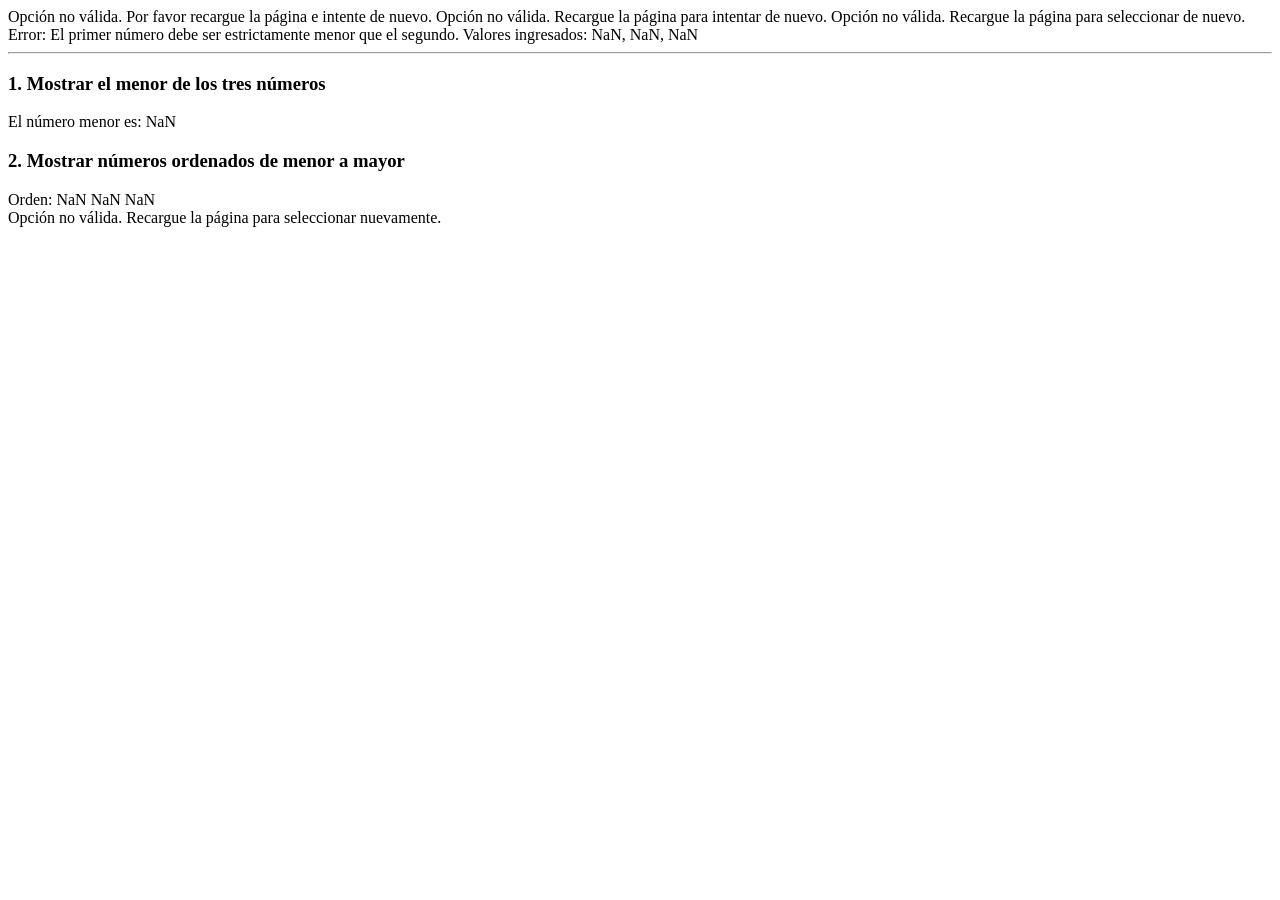
<file: index1.html>
<!DOCTYPE html>
<html lang="es">
<head>
  <meta charset="UTF-8">
  <title>Menú de Ejercicios JavaScript</title>
</head>
<body>

  <script>
    var opcion = parseInt(prompt(
      "MENÚ DE EJERCICIOS:\n\n" +
      "1. Perímetro de un cuadrado\n" +
      "2. Suma (1º y 2º) y Producto (3º y 4º)\n" +
      "3. Suma y producto de 4 valores\n" +
      "4. Total a abonar por artículos\n" +
      "5. Promedio de notas\n" +
      "6. Operaciones según el mayor de dos números\n" +
      "7. Mayor de tres números (estructuras anidadas)\n" +
      "8. Mayor de tres números (operador &&)\n" +
      "9. Determinar si un número es positivo, cero o negativo\n" +
      "10. Cantidad de cifras de un número (1 a 3)\n" +
      "11. Nivel de capacitación del postulante\n" +
      "12. Verificar si la fecha es Navidad\n" +
      "13. Multiplicar suma si 3 valores son iguales\n" +
      "14. Verificar si 3 números son menores a 10\n" +
      "15. Determinar el cuadrante de un punto (X, Y)\n" +
      "16. Calcular sueldo según antigüedad\n" +
      "17. Verificar si al menos un número es menor a 10\n" +
      "18. Traducir palabras (casa, mesa, perro, gato)\n" +
      "19. Imprimir 25 términos de la serie (11, 22, 33...)\n" +
      "20. Mostrar múltiplos de 8 hasta 500\n" +
      "21. Contar notas (mayores/iguales a 7 y menores)\n" +
      "22. Calcular promedio de 5 alturas\n" +
      "23. Reporte de sueldos y gastos de la empresa\n" +
      "24. Imprimir 20 términos de la serie (5, 10, 15...)\n" +
      "25. Mostrar múltiplos de 10 hasta 1500\n" +
      "26. Comparar el acumulado de dos listas de 3 valores\n" +
      "27. Contar números pares e impares de 5 valores\n\n" +
      "Ingrese el número del ejercicio a ejecutar:"
    ));

    if (opcion === 1) {
      var lado = parseInt(prompt("Ingrese el valor del lado del cuadrado:"));
      var perimetro = lado * 4;
      document.write("El perímetro del cuadrado es: " + perimetro);
    } 
    else if (opcion === 2) {
      var num1 = parseInt(prompt("Ingrese el primer número:"));
      var num2 = parseInt(prompt("Ingrese el segundo número:"));
      var num3 = parseInt(prompt("Ingrese el tercer número:"));
      var num4 = parseInt(prompt("Ingrese el cuarto número:"));
      var sumaDosPrimeros = num1 + num2;
      var productoTerceroCuarto = num3 * num4;
      document.write("Suma de los dos primeros: " + sumaDosPrimeros + "<br>");
      document.write("Producto del tercero y cuarto: " + productoTerceroCuarto);
    } 
    else if (opcion === 3) {
      var v1 = parseInt(prompt("Ingrese el primer valor:"));
      var v2 = parseInt(prompt("Ingrese el segundo valor:"));
      var v3 = parseInt(prompt("Ingrese el tercer valor:"));
      var v4 = parseInt(prompt("Ingrese el cuarto valor:"));
      var sumaTotal = v1 + v2 + v3 + v4;
      var productoTotal = v1 * v2 * v3 * v4;
      document.write("Suma de los cuatro valores: " + sumaTotal + "<br>");
      document.write("Producto de los cuatro valores: " + productoTotal);
    } 
    else if (opcion === 4) {
      var precio = parseInt(prompt("Ingrese el precio del artículo:"));
      var cantidad = parseInt(prompt("Ingrese la cantidad a llevar:"));
      var totalAbonar = precio * cantidad;
      document.write("Total a abonar: $" + totalAbonar);
    } 
    else if (opcion === 5) {
      var nota1 = parseInt(prompt("Ingrese primera nota:"));
      var nota2 = parseInt(prompt("Ingrese segunda nota:"));
      var nota3 = parseInt(prompt("Ingrese tercera nota:"));
      var suma = nota1 + nota2 + nota3;
      var promedio = suma / 3;
      if (promedio >= 7) {
        document.write("Promocionado con promedio: " + promedio.toFixed(2));
      } else {
        document.write("Usted tiene que recuperar. Promedio: " + promedio.toFixed(2));
      }
    } 
    else if (opcion === 6) {
      var num1 = parseInt(prompt("Ingrese el primer número:"));
      var num2 = parseInt(prompt("Ingrese el segundo número:"));
      if (num1 > num2) {
        var suma = num1 + num2;
        var diferencia = num1 - num2;
        document.write("La suma es: " + suma + "<br>");
        document.write("La diferencia es: " + diferencia);
      } else {
        var producto = num1 * num2;
        var division = num1 / num2;
        document.write("El producto es: " + producto + "<br>");
        document.write("La división es: " + division);
      }
    } 
    else if (opcion === 7) {
      var num1 = parseInt(prompt("Ingrese primer valor:"));
      var num2 = parseInt(prompt("Ingrese segundo valor:"));
      var num3 = parseInt(prompt("Ingrese tercer valor:"));
      if (num1 > num2) {
        if (num1 > num3) {
          document.write("El mayor de los tres es: " + num1);
        } else {
          document.write("El mayor de los tres es: " + num3);
        }
      } else {
        if (num2 > num3) {
          document.write("El mayor de los tres es: " + num2);
        } else {
          document.write("El mayor de los tres es: " + num3);
        }
      }
    } 
    else if (opcion === 8) {
      var num1 = parseInt(prompt("Ingrese el primer número:"));
      var num2 = parseInt(prompt("Ingrese el segundo número:"));
      var num3 = parseInt(prompt("Ingrese el tercer número:"));
      if (num1 > num2 && num1 > num3) {
        document.write("El mayor es: " + num1);
      } else if (num2 > num3) {
        document.write("El mayor es: " + num2);
      } else {
        document.write("El mayor es: " + num3);
      }
    } 
    else if (opcion === 9) {
      var numero = parseInt(prompt("Ingrese un valor entero:"));
      if (numero > 0) {
        document.write("El número es positivo.");
      } else if (numero === 0) {
        document.write("El número es cero.");
      } else {
        document.write("El número es negativo.");
      }
    } 
    else if (opcion === 10) {
      var valor = parseInt(prompt("Ingrese un número positivo de hasta tres cifras:"));
      if (valor >= 1 && valor <= 9) {
        document.write("El número tiene 1 cifra.");
      } else if (valor >= 10 && valor <= 99) {
        document.write("El número tiene 2 cifras.");
      } else if (valor >= 100 && valor <= 999) {
        document.write("El número tiene 3 cifras.");
      } else {
        document.write("El número ingresado no está en el rango permitido (1-999).");
      }
    } 
    else if (opcion === 11) {
      var nombre = prompt("Ingrese el nombre del postulante:");
      var totalPreguntas = parseInt(prompt("Ingrese la cantidad total de preguntas:"));
      var correctas = parseInt(prompt("Ingrese la cantidad de preguntas correctas:"));
      var porcentaje = (correctas / totalPreguntas) * 100;

      document.write("Postulante: " + nombre + "<br>");
      document.write("Porcentaje obtenido: " + porcentaje.toFixed(1) + "%<br>");

      if (porcentaje >= 90) {
        document.write("Nivel: Superior");
      } else if (porcentaje >= 75) {
        document.write("Nivel: Medio");
      } else if (porcentaje >= 50) {
        document.write("Nivel: Regular");
      } else {
        document.write("Nivel: Fuera de nivel");
      }
    } 
    else if (opcion === 12) {
      var dia = parseInt(prompt("Ingrese el día:"));
      var mes = parseInt(prompt("Ingrese el mes (1-12):"));
      var anio = parseInt(prompt("Ingrese el año:"));
      if (dia === 25 && mes === 12) {
        document.write("La fecha ingresada corresponde a Navidad.");
      } else {
        document.write("La fecha ingresada NO es Navidad.");
      }
    } 
    else if (opcion === 13) {
      var v1 = parseInt(prompt("Ingrese el primer valor:"));
      var v2 = parseInt(prompt("Ingrese el segundo valor:"));
      var v3 = parseInt(prompt("Ingrese el tercer valor:"));
      if (v1 === v2 && v2 === v3) {
        var resultado = (v1 + v2) * v3;
        document.write("Los tres valores son iguales. Resultado: " + resultado);
      } else {
        document.write("Los valores no son iguales.");
      }
    } 
    else if (opcion === 14) {
      var n1 = parseInt(prompt("Ingrese el primer número:"));
      var n2 = parseInt(prompt("Ingrese el segundo número:"));
      var n3 = parseInt(prompt("Ingrese el tercer número:"));
      if (n1 < 10 && n2 < 10 && n3 < 10) {
        document.write("Todos los números son menores a diez.");
      } else {
        document.write("Al menos uno de los números es mayor o igual a diez.");
      }
    } 
    else if (opcion === 15) {
      var x = parseInt(prompt("Ingrese la coordenada X:"));
      var y = parseInt(prompt("Ingrese la coordenada Y:"));
      if (x > 0 && y > 0) {
        document.write("El punto se ubica en el 1º Cuadrante.");
      } else if (x < 0 && y > 0) {
        document.write("El punto se ubica en el 2º Cuadrante.");
      } else if (x < 0 && y < 0) {
        document.write("El punto se ubica en el 3º Cuadrante.");
      } else if (x > 0 && y < 0) {
        document.write("El punto se ubica en el 4º Cuadrante.");
      } else {
        document.write("El punto se encuentra sobre uno de los ejes.");
      }
    } 
    else if (opcion === 16) {
      var sueldo = parseFloat(prompt("Ingrese el sueldo del operario:"));
      var antiguedad = parseInt(prompt("Ingrese los años de antigüedad:"));
      if (sueldo < 500 && antiguedad >= 10) {
        var sueldoAumentado = sueldo * 1.20;
        document.write("Sueldo a pagar (aumento del 20%): $" + sueldoAumentado);
      } else if (sueldo < 500 && antiguedad < 10) {
        var sueldoAumentado = sueldo * 1.05;
        document.write("Sueldo a pagar (aumento del 5%): $" + sueldoAumentado);
      } else {
        document.write("Sueldo a pagar (sin cambios): $" + sueldo);
      }
    } 
    else if (opcion === 17) {
      var num1 = parseInt(prompt("Ingrese el primer número:"));
      var num2 = parseInt(prompt("Ingrese el segundo número:"));
      var num3 = parseInt(prompt("Ingrese el tercer número:"));

      if (num1 < 10 || num2 < 10 || num3 < 10) {
        document.write("Alguno de los números es menor a diez");
      } else {
        document.write("Ninguno de los números es menor a diez");
      }
    } 
    else if (opcion === 18) {
      var palabra = prompt("Ingrese una de estas palabras (casa, mesa, perro, gato):");
      if (palabra) {
        palabra = palabra.toLowerCase();
      }

      if (palabra === "casa") {
        document.write("house");
      } else if (palabra === "mesa") {
        document.write("table");
      } else if (palabra === "perro") {
        document.write("dog");
      } else if (palabra === "gato") {
        document.write("cat");
      } else {
        document.write("Palabra no válida. Debe ingresar: casa, mesa, perro o gato.");
      }
    } 
    else if (opcion === 19) {
      var termino = 11;
      var contador = 1;
      while (contador <= 25) {
        document.write(termino);
        if (contador < 25) {
          document.write(" - ");
        }
        termino += 11;
        contador++;
      }
    } 
    else if (opcion === 20) {
      var multiplo = 8;
      while (multiplo <= 500) {
        document.write(multiplo);
        if (multiplo + 8 <= 500) {
          document.write(" - ");
        }
        multiplo += 8;
      }
    } 
    else if (opcion === 21) {
      var contador = 1;
      var altas = 0;
      var bajas = 0;

      while (contador <= 10) {
        var nota = parseFloat(prompt("Ingrese la nota del alumno " + contador + ":"));
        if (nota >= 7) {
          altas++;
        } else {
          bajas++;
        }
        contador++;
      }

      document.write("Alumnos con notas mayores o iguales a 7: " + altas + "<br>");
      document.write("Alumnos con notas menores a 7: " + bajas);
    } 
    else if (opcion === 22) {
      var x = 1;
      var sumaAlturas = 0;

      while (x <= 5) {
        var altura = parseFloat(prompt("Ingrese la altura de la persona " + x + ":"));
        sumaAlturas += altura;
        x++;
      }

      var promedio = sumaAlturas / 5;
      document.write("La altura promedio de las personas es: " + promedio.toFixed(2));
    } 
    else if (opcion === 23) {
      var i = 1;
      var entre100y300 = 0;
      var masDe300 = 0;
      var gastoTotal = 0;

      while (i <= 5) {
        var sueldo = parseFloat(prompt("Ingrese el sueldo del empleado " + i + " ($100 - $500):"));
        gastoTotal += sueldo;

        if (sueldo >= 100 && sueldo <= 300) {
          entre100y300++;
        } else if (sueldo > 300) {
          masDe300++;
        }
        i++;
      }

      document.write("Empleados que cobran entre $100 y $300: " + entre100y300 + "<br>");
      document.write("Empleados que cobran más de $300: " + masDe300 + "<br>");
      document.write("Gasto total de la empresa en sueldos: $" + gastoTotal);
    } 
    else if (opcion === 24) {
      var termino = 5;
      var c = 1;

      while (c <= 20) {
        document.write(termino);
        if (c < 20) {
          document.write(" - ");
        }
        termino += 5;
        c++;
      }
    } 
    else if (opcion === 25) {
      var multiplo = 10;

      while (multiplo <= 1500) {
        document.write(multiplo);
        if (multiplo + 10 <= 1500) {
          document.write(" - ");
        }
        multiplo += 10;
      }
    } 
    else if (opcion === 26) {
      var sumaLista1 = 0;
      var sumaLista2 = 0;
      var k = 1;

      while (k <= 3) {
        var val1 = parseInt(prompt("Lista 1 - Ingrese el valor " + k + ":"));
        sumaLista1 += val1;
        k++;
      }

      k = 1;
      while (k <= 3) {
        var val2 = parseInt(prompt("Lista 2 - Ingrese el valor " + k + ":"));
        sumaLista2 += val2;
        k++;
      }

      if (sumaLista1 > sumaLista2) {
        document.write("Lista 1 mayor");
      } else if (sumaLista2 > sumaLista1) {
        document.write("Lista 2 mayor");
      } else {
        document.write("Listas iguales");
      }
    } 
    else if (opcion === 27) {
      var j = 1;
      var pares = 0;
      var impares = 0;

      while (j <= 5) {
        var valor = parseInt(prompt("Ingrese el número entero " + j + ":"));
        if (valor % 2 === 0) {
          pares++;
        } else {
          impares++;
        }
        j++;
      }

      document.write("Cantidad de valores pares: " + pares + "<br>");
      document.write("Cantidad de valores impares: " + impares);
    } 
    else {
      document.write("Opción no válida. Por favor recargue la página e intente de nuevo.");
    }
  </script>
  <script>
    var opcion = parseInt(prompt(
      "SELECCIONE EL EJERCICIO A EJECUTAR:\n\n" +
      "1. Sumar valores hasta ingresar 9999 (determinar signo del total)\n" +
      "2. Procesar cuentas corrientes de un banco\n" +
      "3. Procesar datos de un censo provincial\n\n" +
      "Ingrese el número del ejercicio:"
    ));

    if (opcion === 1) {
      // Ejercicio 1: Acumular valores hasta ingresar 9999
      var suma = 0;
      var valor = parseInt(prompt("Ingrese un valor entero (9999 para finalizar):"));

      while (valor !== 9999) {
        suma += valor;
        valor = parseInt(prompt("Ingrese otro valor entero (9999 para finalizar):"));
      }

      document.write("<h3>Resultado del Acumulador</h3>");
      document.write("El valor acumulado total es: " + suma + "<br>");

      if (suma === 0) {
        document.write("El valor acumulado es igual a cero.");
      } else if (suma > 0) {
        document.write("El valor acumulado es mayor a cero.");
      } else {
        document.write("El valor acumulado es menor a cero.");
      }
    } 
    else if (opcion === 2) {
      // Ejercicio 2: Cuentas corrientes del banco
      var totalSaldosAcreedores = 0;
      var numCuenta = parseInt(prompt("Ingrese número de cuenta (valor negativo para finalizar):"));

      document.write("<h3>Informe de Cuentas Corrientes</h3>");

      while (numCuenta >= 0) {
        var nombreCliente = prompt("Ingrese el nombre del cliente:");
        var saldoActual = parseFloat(prompt("Ingrese el saldo actual de la cuenta:"));
        var estado = "";

        if (saldoActual > 0) {
          estado = "Acreedor";
          totalSaldosAcreedores += saldoActual;
        } else if (saldoActual < 0) {
          estado = "Deudor";
        } else {
          estado = "Nulo";
        }

        document.write("Cuenta N°: " + numCuenta + " | Cliente: " + nombreCliente + " | Saldo: $" + saldoActual.toFixed(2) + " | Estado: <strong>" + estado + "</strong><br>");

        numCuenta = parseInt(prompt("Ingrese número de cuenta (valor negativo para finalizar):"));
      }

      document.write("<br><strong>Suma total de saldos acreedores: $" + totalSaldosAcreedores.toFixed(2) + "</strong>");
    } 
    else if (opcion === 3) {
      // Ejercicio 3: Censo provincial
      var totalPersonas = 0;
      var totalVarones = 0;
      var totalMujeres = 0;
      var varonesEdadTrabajo = 0;

      var dni = parseInt(prompt("Ingrese número de documento (0 para finalizar):"));

      while (dni !== 0) {
        var edad = parseInt(prompt("Ingrese la edad:"));
        var sexo = prompt("Ingrese el sexo (masculino/femenino):");

        if (sexo) {
          sexo = sexo.toLowerCase();
        }

        totalPersonas++;

        if (sexo === "masculino") {
          totalVarones++;
          if (edad >= 16 && edad <= 65) {
            varonesEdadTrabajo++;
          }
        } else if (sexo === "femenino") {
          totalMujeres++;
        }

        dni = parseInt(prompt("Ingrese número de documento (0 para finalizar):"));
      }

      document.write("<h3>Resultados del Censo Provincial</h3>");
      document.write("a) Cantidad total de personas censadas: " + totalPersonas + "<br>");
      document.write("b) Cantidad de varones: " + totalVarones + "<br>");
      document.write("c) Cantidad de mujeres: " + totalMujeres + "<br>");
      document.write("d) Cantidad de varones entre 16 y 65 años: " + varonesEdadTrabajo + "<br>");
    } 
    else {
      document.write("Opción no válida. Recargue la página para intentar de nuevo.");
    }
  </script>
  <script>
    var opcion = parseInt(prompt(
      "SELECCIONE EL EJERCICIO A EJECUTAR:\n\n" +
      "1. Procesar 3 triángulos (base, altura, superficie y superficie > 12)\n" +
      "2. Suma de los últimos 5 números ingresados (de 10)\n" +
      "3. Tabla de multiplicar del 5 (del 5 al 50)\n" +
      "4. Tabla de multiplicar configurable (12 primeros términos)\n" +
      "5. Clasificar 4 triángulos por sus lados (equilátero, isósceles, escaleno)\n" +
      "6. Conteo de puntos en los cuadrantes del plano artesiano\n" +
      "7. Análisis de 10 enteros (negativos, positivos, múltiplos de 15, suma de pares)\n" +
      "8. Promedio de edades por turnos de estudiantes (Mañana, Tarde, Noche)\n\n" +
      "Ingrese el número del ejercicio:"
    ));

    if (opcion === 1) {
      // Ejercicio 1: Superficie de 3 triángulos
      var cantidadMayores12 = 0;
      document.write("<h3>Ejercicio 1: Superficie de Triángulos</h3>");

      for (var i = 1; i <= 3; i++) {
        var base = parseFloat(prompt("Triángulo " + i + " - Ingrese la base:"));
        var altura = parseFloat(prompt("Triángulo " + i + " - Ingrese la altura:"));
        var superficie = (base * altura) / 2;

        document.write("<strong>Triángulo " + i + ":</strong> Base = " + base + " | Altura = " + altura + " | Superficie = " + superficie + "<br>");

        if (superficie > 12) {
          cantidadMayores12++;
        }
      }

      document.write("<br><strong>Cantidad de triángulos con superficie mayor a 12:</strong> " + cantidadMayores12);
    } 
    else if (opcion === 2) {
      // Ejercicio 2: Suma de los últimos 5 números de 10
      var sumaUltimos5 = 0;
      document.write("<h3>Ejercicio 2: Suma de los últimos 5 valores</h3>");

      for (var i = 1; i <= 10; i++) {
        var numero = parseInt(prompt("Ingrese el número " + i + " de 10:"));
        if (i > 5) {
          sumaUltimos5 += numero;
        }
      }

      document.write("<strong>La suma de los últimos 5 valores ingresados es:</strong> " + sumaUltimos5);
    } 
    else if (opcion === 3) {
      // Ejercicio 3: Tabla del 5 (del 5 al 50)
      document.write("<h3>Ejercicio 3: Tabla del 5</h3>");
      
      for (var i = 5; i <= 50; i += 5) {
        document.write(i);
        if (i < 50) {
          document.write(" - ");
        }
      }
    } 
    else if (opcion === 4) {
      // Ejercicio 4: Tabla de multiplicar configurable (1 a 10)
      var valor = parseInt(prompt("Ingrese un valor entero del 1 al 10:"));

      document.write("<h3>Ejercicio 4: Tabla del " + valor + "</h3>");

      if (valor >= 1 && valor <= 10) {
        for (var i = 1; i <= 12; i++) {
          var termino = valor * i;
          document.write(valor + " x " + i + " = " + termino + "<br>");
        }
      } else {
        document.write("El valor ingresado no se encuentra en el rango de 1 a 10.");
      }
    } 
    else if (opcion === 5) {
      // Ejercicio 5: Tipo de triángulo por sus lados
      var equilateros = 0;
      var isosceles = 0;
      var escalenos = 0;

      document.write("<h3>Ejercicio 5: Clasificación de Triángulos</h3>");

      for (var i = 1; i <= 4; i++) {
        var lado1 = parseFloat(prompt("Triángulo " + i + " - Ingrese lado 1:"));
        var lado2 = parseFloat(prompt("Triángulo " + i + " - Ingrese lado 2:"));
        var lado3 = parseFloat(prompt("Triángulo " + i + " - Ingrese lado 3:"));
        var tipo = "";

        if (lado1 === lado2 && lado2 === lado3) {
          tipo = "Equilátero";
          equilateros++;
        } else if (lado1 === lado2 || lado1 === lado3 || lado2 === lado3) {
          tipo = "Isósceles";
          isosceles++;
        } else {
          tipo = "Escaleno";
          escalenos++;
        }

        document.write("Triángulo " + i + ": Lados (" + lado1 + ", " + lado2 + ", " + lado3 + ") -> <strong>" + tipo + "</strong><br>");
      }

      document.write("<br><strong>Resumen de tipos:</strong><br>");
      document.write("Equiláteros: " + equilateros + "<br>");
      document.write("Isósceles: " + isosceles + "<br>");
      document.write("Escalenos: " + escalenos + "<br><br>");

      // Determinar cuál es el de menor cantidad
      if (equilateros < isosceles && equilateros < escalenos) {
        document.write("<strong>El tipo de triángulo con menor cantidad es: Equilátero</strong>");
      } else if (isosceles < escalenos && isosceles < equilateros) {
        document.write("<strong>El tipo de triángulo con menor cantidad es: Isósceles</strong>");
      } else if (escalenos < equilateros && escalenos < isosceles) {
        document.write("<strong>El tipo de triángulo con menor cantidad es: Escaleno</strong>");
      } else {
        document.write("<strong>Hay un empate en la menor cantidad entre dos o más tipos de triángulos.</strong>");
      }
    } 
    else if (opcion === 6) {
      // Ejercicio 6: Puntos por cuadrante
      var cantidadPuntos = parseInt(prompt("Ingrese la cantidad de puntos a procesar:"));

      var c1 = 0, c2 = 0, c3 = 0, c4 = 0;

      for (var i = 1; i <= cantidadPuntos; i++) {
        var x = parseFloat(prompt("Punto " + i + " - Ingrese coordenada X:"));
        var y = parseFloat(prompt("Punto " + i + " - Ingrese coordenada Y:"));

        if (x > 0 && y > 0) {
          c1++;
        } else if (x < 0 && y > 0) {
          c2++;
        } else if (x < 0 && y < 0) {
          c3++;
        } else if (x > 0 && y < 0) {
          c4++;
        }
      }

      document.write("<h3>Ejercicio 6: Distribución de Puntos en Cuadrantes</h3>");
      document.write("Puntos procesados: " + cantidadPuntos + "<br>");
      document.write("Primer Cuadrante: " + c1 + "<br>");
      document.write("Segundo Cuadrante: " + c2 + "<br>");
      document.write("Tercer Cuadrante: " + c3 + "<br>");
      document.write("Cuarto Cuadrante: " + c4 + "<br>");
    } 
    else if (opcion === 7) {
      // Ejercicio 7: Análisis de 10 números
      var negativos = 0;
      var positivos = 0;
      var multiplos15 = 0;
      var sumaPares = 0;

      for (var i = 1; i <= 10; i++) {
        var num = parseInt(prompt("Ingrese el número entero " + i + " de 10:"));

        if (num < 0) {
          negativos++;
        } else if (num > 0) {
          positivos++;
        }

        if (num !== 0 && num % 15 === 0) {
          multiplos15++;
        }

        if (num % 2 === 0) {
          sumaPares += num;
        }
      }

      document.write("<h3>Ejercicio 7: Análisis de 10 Valores Integros</h3>");
      document.write("a) Cantidad de valores negativos: " + negativos + "<br>");
      document.write("b) Cantidad de valores positivos: " + positivos + "<br>");
      document.write("c) Cantidad de múltiplos de 15: " + multiplos15 + "<br>");
      document.write("d) Valor acumulado de los números pares: " + sumaPares + "<br>");
    } 
    else if (opcion === 8) {
      // Ejercicio 8: Promedio de edades por turno
      var sumaManana = 0;
      var sumaTarde = 0;
      var sumaNoche = 0;

      // Turno Mañana (5 estudiantes)
      for (var i = 1; i <= 5; i++) {
        var edad = parseInt(prompt("Turno Mañana - Ingrese edad del estudiante " + i + " (de 5):"));
        sumaManana += edad;
      }

      // Turno Tarde (6 estudiantes)
      for (var i = 1; i <= 6; i++) {
        var edad = parseInt(prompt("Turno Tarde - Ingrese edad del estudiante " + i + " (de 6):"));
        sumaTarde += edad;
      }

      // Turno Noche (11 estudiantes)
      for (var i = 1; i <= 11; i++) {
        var edad = parseInt(prompt("Turno Noche - Ingrese edad del estudiante " + i + " (de 11):"));
        sumaNoche += edad;
      }

      var promManana = sumaManana / 5;
      var promTarde = sumaTarde / 6;
      var promNoche = sumaNoche / 11;

      document.write("<h3>Ejercicio 8: Promedio de Edades por Turno</h3>");
      document.write("Promedio Turno Mañana: " + promManana.toFixed(2) + "<br>");
      document.write("Promedio Turno Tarde: " + promTarde.toFixed(2) + "<br>");
      document.write("Promedio Turno Noche: " + promNoche.toFixed(2) + "<br><br>");

      if (promManana > promTarde && promManana > promNoche) {
        document.write("<strong>El turno con el promedio de edad mayor es: Turno Mañana</strong>");
      } else if (promTarde > promNoche) {
        document.write("<strong>El turno con el promedio de edad mayor es: Turno Tarde</strong>");
      } else if (promNoche > promManana && promNoche > promTarde) {
        document.write("<strong>El turno con el promedio de edad mayor es: Turno Noche</strong>");
      } else {
        document.write("<strong>Hay un empate entre dos o más turnos en el mayor promedio de edad.</strong>");
      }
    } 
    else {
      document.write("Opción no válida. Recargue la página para seleccionar de nuevo.");
    }
  </script>
  <script>
    function mostrarRango() {
      var menor = parseInt(prompt("Ingrese el número menor:"));
      var mayor = parseInt(prompt("Ingrese el número mayor:"));

      if (menor < mayor) {
        document.write("<h3>Serie del " + menor + " al " + mayor + ":</h3>");
        
        for (var i = menor; i <= mayor; i++) {
          document.write(i + " ");
        }
      } else {
        document.write("Error: El primer número debe ser estrictamente menor que el segundo.");
      }
    }

    // Llamada a la función para ejecutarla
    mostrarRango();
  </script>
  <script>
    // Función 1: Recibe 3 enteros y muestra el menor
    function mostrarMenor(v1, v2, v3) {
      document.write("<h3>1. Mostrar el menor de los tres números</h3>");
      
      if (v1 < v2 && v1 < v3) {
        document.write("El número menor es: " + v1 + "<br>");
      } else if (v2 < v3) {
        document.write("El número menor es: " + v2 + "<br>");
      } else {
        document.write("El número menor es: " + v3 + "<br>");
      }
    }

    // Función 2: Recibe 3 enteros y los muestra ordenados de menor a mayor
    function mostrarOrdenados(v1, v2, v3) {
      document.write("<h3>2. Mostrar números ordenados de menor a mayor</h3>");

      if (v1 <= v2 && v1 <= v3) {
        if (v2 <= v3) {
          document.write("Orden: " + v1 + " " + v2 + " " + v3 + "<br>");
        } else {
          document.write("Orden: " + v1 + " " + v3 + " " + v2 + "<br>");
        }
      } else if (v2 <= v1 && v2 <= v3) {
        if (v1 <= v3) {
          document.write("Orden: " + v2 + " " + v1 + " " + v3 + "<br>");
        } else {
          document.write("Orden: " + v2 + " " + v3 + " " + v1 + "<br>");
        }
      } else {
        if (v1 <= v2) {
          document.write("Orden: " + v3 + " " + v1 + " " + v2 + "<br>");
        } else {
          document.write("Orden: " + v3 + " " + v2 + " " + v1 + "<br>");
        }
      }
    }

    // --- Carga de datos y llamada a las funciones ---
    var num1 = parseInt(prompt("Ingrese el primer entero:"));
    var num2 = parseInt(prompt("Ingrese el segundo entero:"));
    var num3 = parseInt(prompt("Ingrese el tercer entero:"));

    document.write("Valores ingresados: " + num1 + ", " + num2 + ", " + num3 + "<br><hr>");

    // Ejecutar ambas funciones
    mostrarMenor(num1, num2, num3);
    mostrarOrdenados(num1, num2, num3);
  </script>
  <script>
    // 1. Función que retorna el mayor de tres enteros
    function obtenerMayor(n1, n2, n3) {
      if (n1 >= n2 && n1 >= n3) {
        return n1;
      } else if (n2 >= n3) {
        return n2;
      } else {
        return n3;
      }
    }

    // 2. Función que retorna el perímetro de un cuadrado
    function calcularPerimetroCuadrado(lado) {
      return lado * 4;
    }

    // 3. Función que retorna la cantidad de dígitos (hasta 5 dígitos)
    function contarDigitos(numero) {
      if (numero >= 1 && numero <= 9) {
        return 1;
      } else if (numero >= 10 && numero <= 99) {
        return 2;
      } else if (numero >= 100 && numero <= 999) {
        return 3;
      } else if (numero >= 1000 && numero <= 9999) {
        return 4;
      } else if (numero >= 10000 && numero <= 99999) {
        return 5;
      } else {
        return -1; // Indica que el número está fuera del rango (1 a 99999)
      }
    }

    // 4. Función que recibe tres enteros y retorna su promedio
    function calcularPromedio(v1, v2, v3) {
      return (v1 + v2 + v3) / 3;
    }

    // 5. Función que solicita 5 valores por teclado y retorna su suma
    function solicitarYSumarCincoValores() {
      var suma = 0;
      for (var i = 1; i <= 5; i++) {
        var valor = parseInt(prompt("Ingrese el valor " + i + " de 5:"));
        suma += valor;
      }
      return suma;
    }

    // --- Menú para probar las funciones ---
    var opcion = parseInt(prompt(
      "SELECCIONE LA FUNCIÓN A EJECUTAR:\n\n" +
      "1. Obtener el mayor de tres enteros\n" +
      "2. Calcular el perímetro de un cuadrado\n" +
      "3. Contar la cantidad de dígitos de un entero (hasta 5 dígitos)\n" +
      "4. Calcular el promedio de tres enteros\n" +
      "5. Solicitar 5 valores y retornar la suma\n\n" +
      "Ingrese el número de la opción:"
    ));

    if (opcion === 1) {
      var a = parseInt(prompt("Ingrese el primer entero:"));
      var b = parseInt(prompt("Ingrese el segundo entero:"));
      var c = parseInt(prompt("Ingrese el tercer entero:"));
      var mayor = obtenerMayor(a, b, c);
      document.write("<h3>Mayor de tres números</h3>");
      document.write("Los números ingresados fueron: " + a + ", " + b + ", " + c + "<br>");
      document.write("El número mayor es: <strong>" + mayor + "</strong>");
    } 
    else if (opcion === 2) {
      var lado = parseFloat(prompt("Ingrese la medida del lado del cuadrado:"));
      var perimetro = calcularPerimetroCuadrado(lado);
      document.write("<h3>Perímetro de un Cuadrado</h3>");
      document.write("Lado ingresado: " + lado + "<br>");
      document.write("El perímetro es: <strong>" + perimetro + "</strong>");
    } 
    else if (opcion === 3) {
      var num = parseInt(prompt("Ingrese un entero positivo de hasta 5 dígitos:"));
      var digitos = contarDigitos(num);
      document.write("<h3>Cantidad de Dígitos</h3>");
      if (digitos !== -1) {
        document.write("El número " + num + " tiene <strong>" + digitos + "</strong> dígito(s).");
      } else {
        document.write("El valor ingresado no está dentro del rango permitido (1 a 99999).");
      }
    } 
    else if (opcion === 4) {
      var n1 = parseInt(prompt("Ingrese el primer entero:"));
      var n2 = parseInt(prompt("Ingrese el segundo entero:"));
      var n3 = parseInt(prompt("Ingrese el tercer entero:"));
      var promedio = calcularPromedio(n1, n2, n3);
      document.write("<h3>Promedio de Tres Números</h3>");
      document.write("Valores: " + n1 + ", " + n2 + ", " + n3 + "<br>");
      document.write("El promedio es: <strong>" + promedio.toFixed(2) + "</strong>");
    } 
    else if (opcion === 5) {
      document.write("<h3>Suma de 5 Valores Ingresados</h3>");
      var sumaTotal = solicitarYSumarCincoValores();
      document.write("La suma total de los 5 valores ingresados es: <strong>" + sumaTotal + "</strong>");
    } 
    else {
      document.write("Opción no válida. Recargue la página para seleccionar nuevamente.");
    }
  </script>
  
</body>
</html>
</file>
